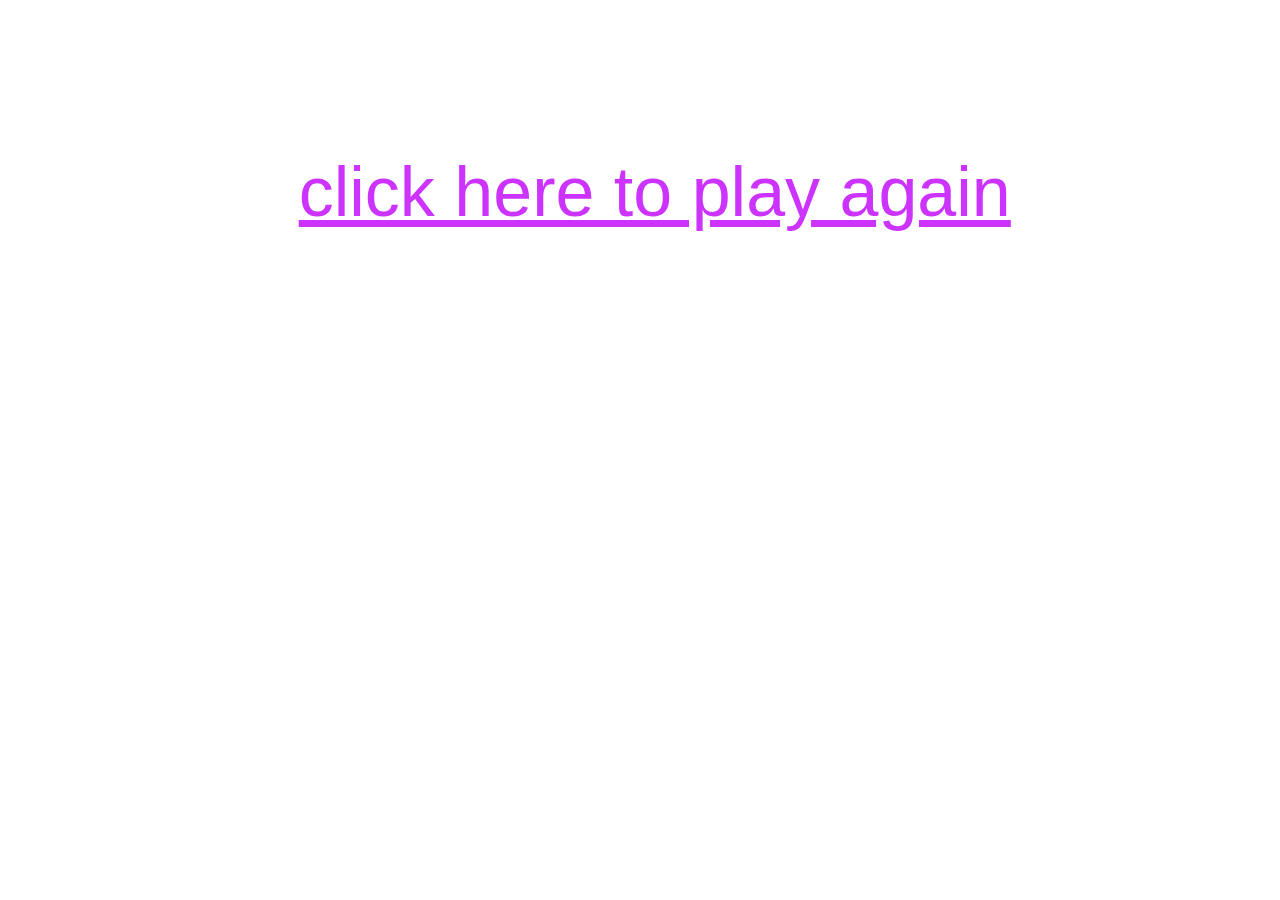
<file: templates/endGame.html>
<!DOCTYPE html>
<html>
<head>
	<title>end the game</title>
</head>
<body>

	<style>
		a{
			font: 70px arial, sans-serif;
			padding-left: 23%;
			color:  #cc33ff;
		}
	</style>
<br>
<br>
<br>
<br>
<br>
<br>
<br>
<br>
<a href = "/game" class="btn btn-outline-light" >click here to play again</a>
<br>

 <script>
function foo(){
   var value = document.getElementById('readme').value;
alert(value); name = value;
}
</script>

</body>
</html>
</file>
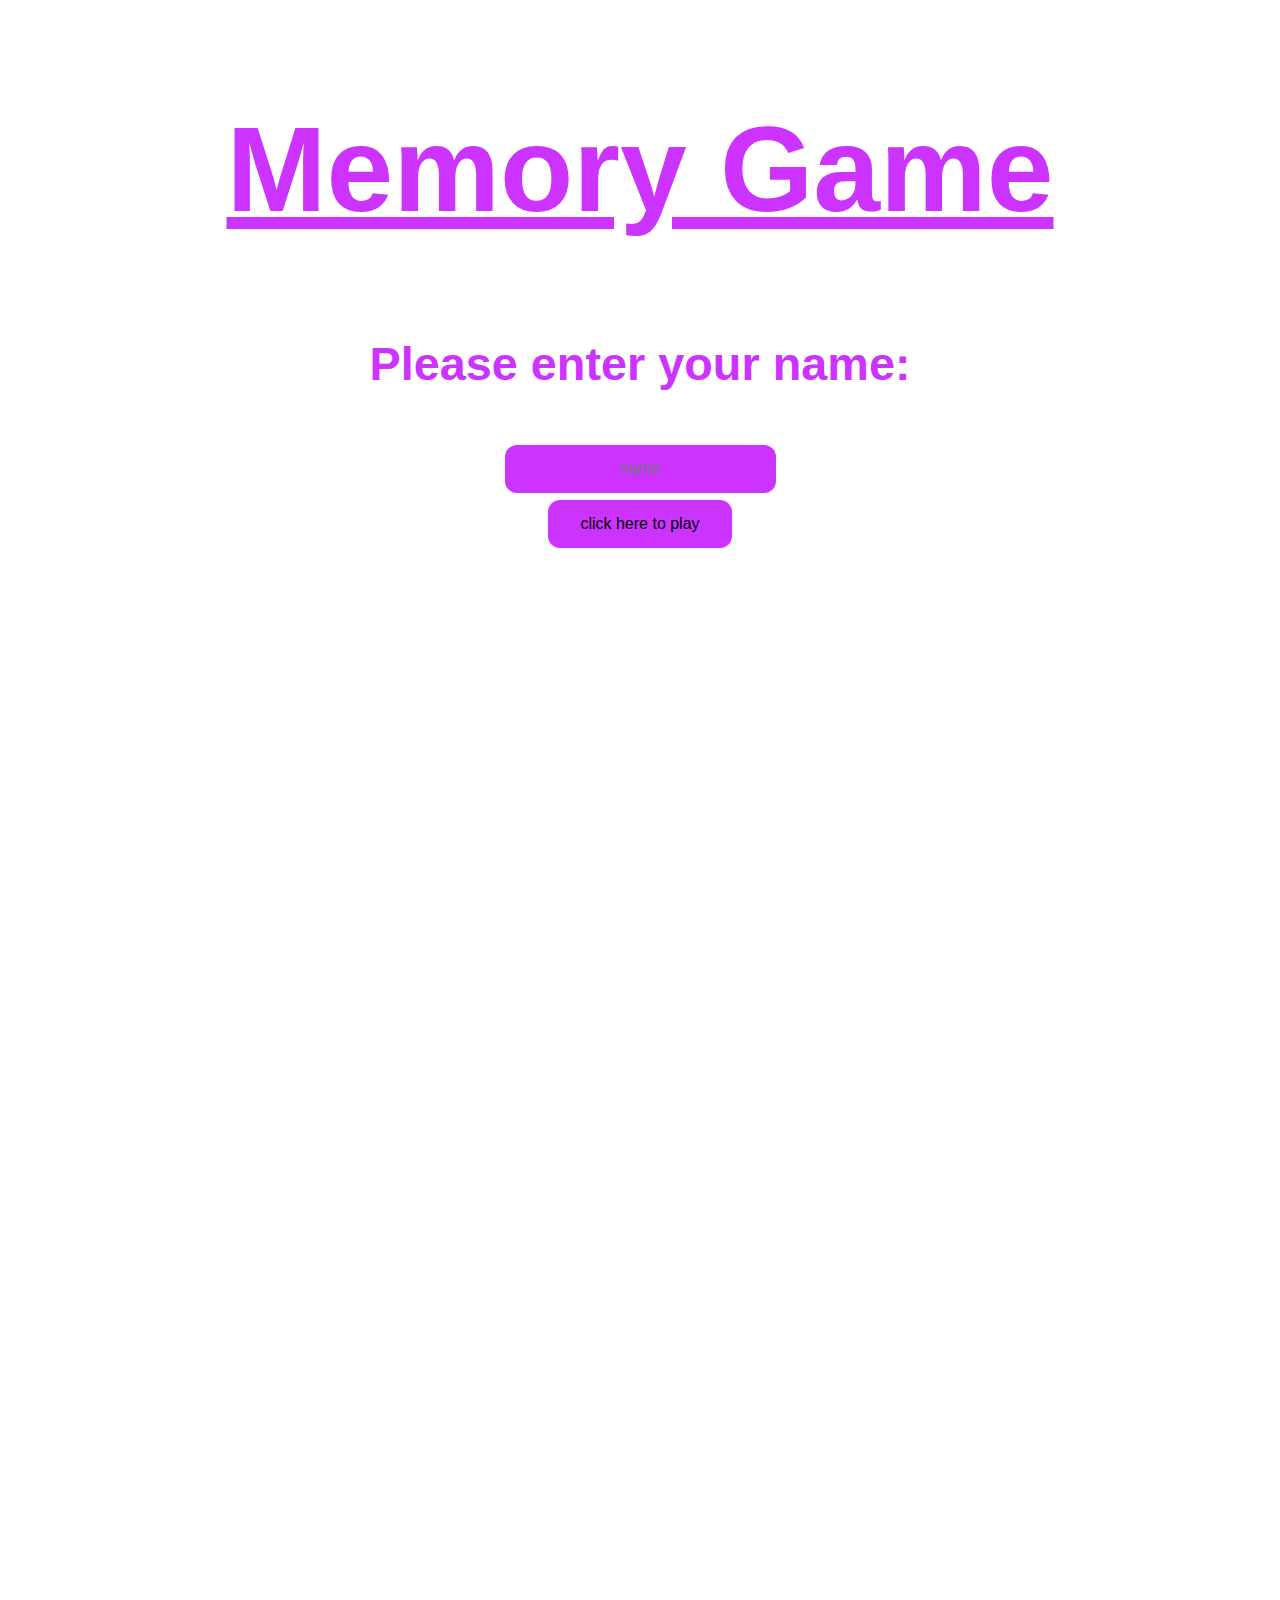
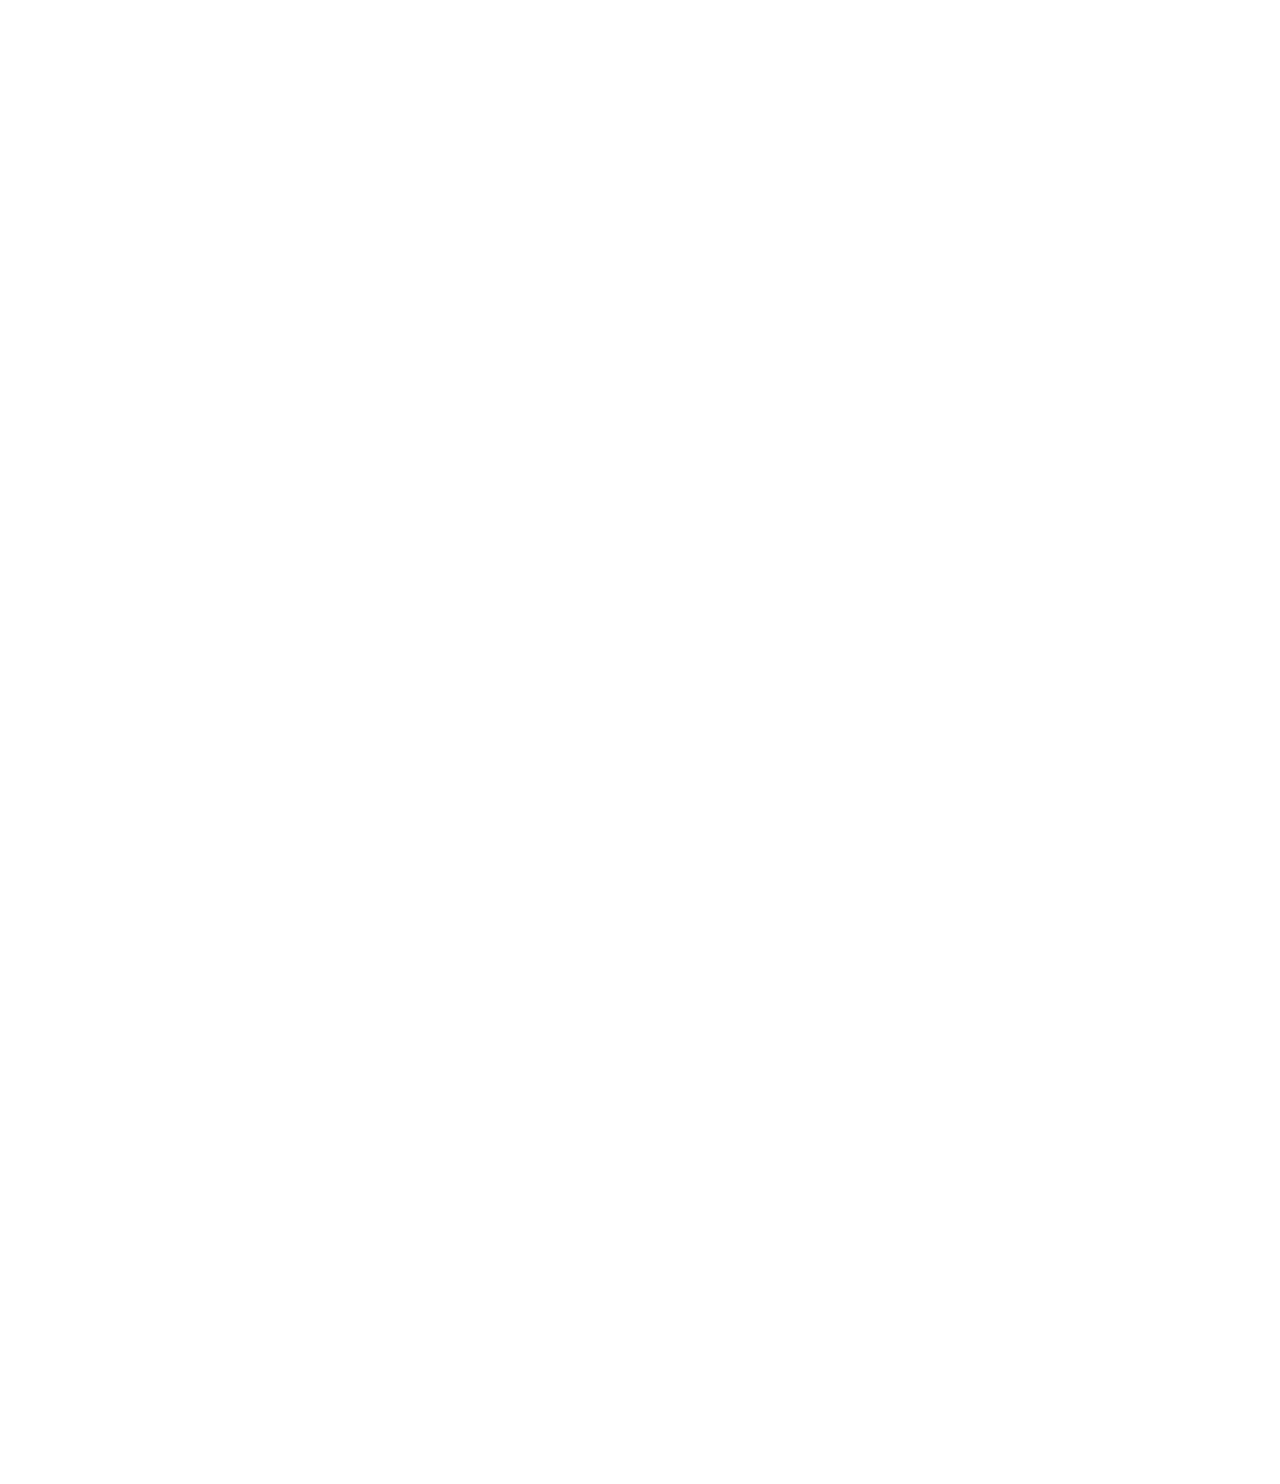
<file: templates/home.html>
<!DOCTYPE html>
<html>
<head>
	<title>memory game</title>
</head>

<body>
	<style>
		.home{
			font: 80px arial, sans-serif;
			text-align: center;
			color:  #cc33ff;
			text-decoration: underline;
		}

		a{
			font: 70px arial, sans-serif;
			padding-left: 29%;
			color:  #cc33ff;
		}

		.enter_name{
			font: 40px arial, sans-serif;
			color:  #cc33ff;
			text-align: center;
			padding-bottom: 200%;
		}

		input{
			background-color: #cc33ff; /* Green */
			border: none;
			color: black;
			padding: 15px 32px;
			text-align: center;
			text-decoration: none;
			display: inline-block;
			font-size: 16px;
			border-radius: 12px;
		}

	</style>

<div class="home"> 
	<h2>Memory Game</h2>
</div>

<!-- <a href = "/game" class="btn btn-outline-light" >click here to play</a> -->

<form class="enter_name" action="/" method="POST">
	<h3>Please enter your name:</h3>
	<input type="text" name="name" placeholder="name">
	<br>
	<input type="submit" value="click here to play">
</form>

</body>

<!-- <form action = "database.py" method="get">
    <h1> Please enter your name</h1>
    <p>  
        <label>Name:</label><input type = "text"  name = "name" />
        <br/><br/>
    </p>
    <input type = "submit"  id = "submit" value = "submit"/>
</form>
 -->
</file>
